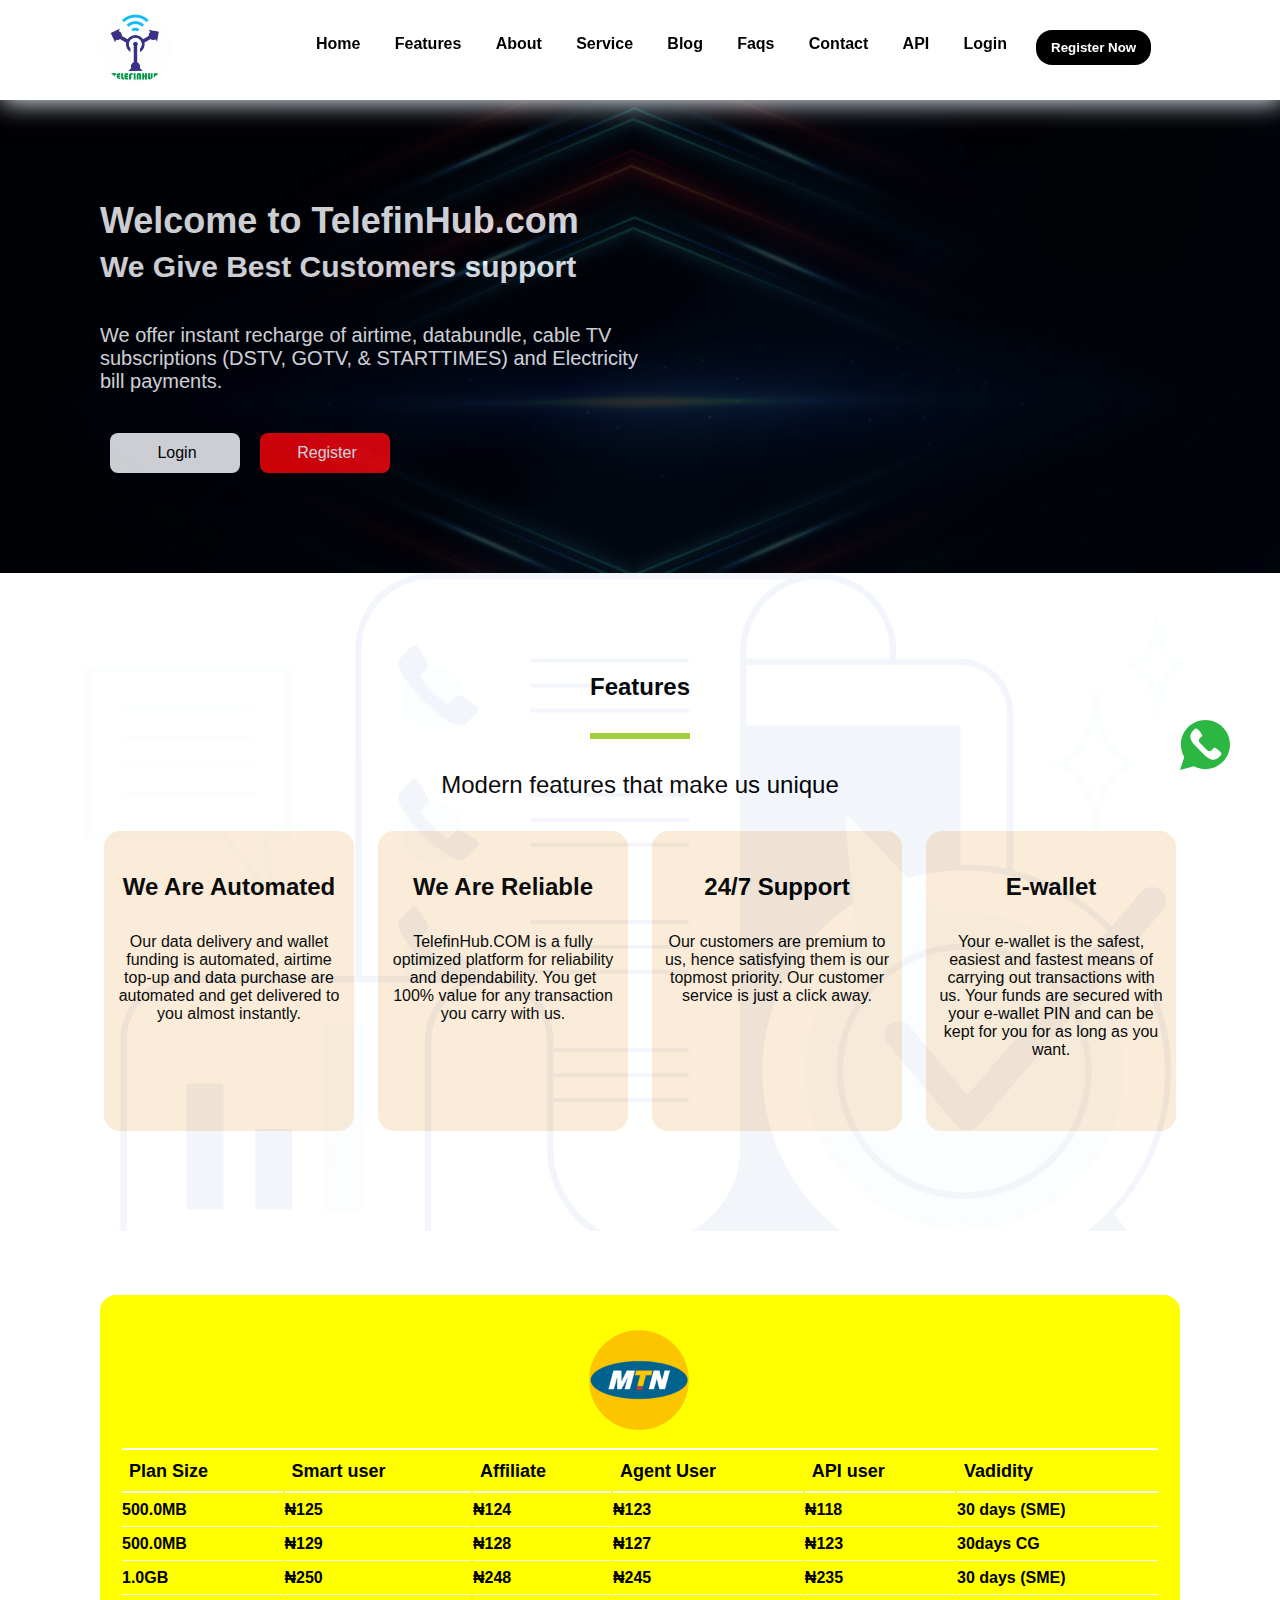
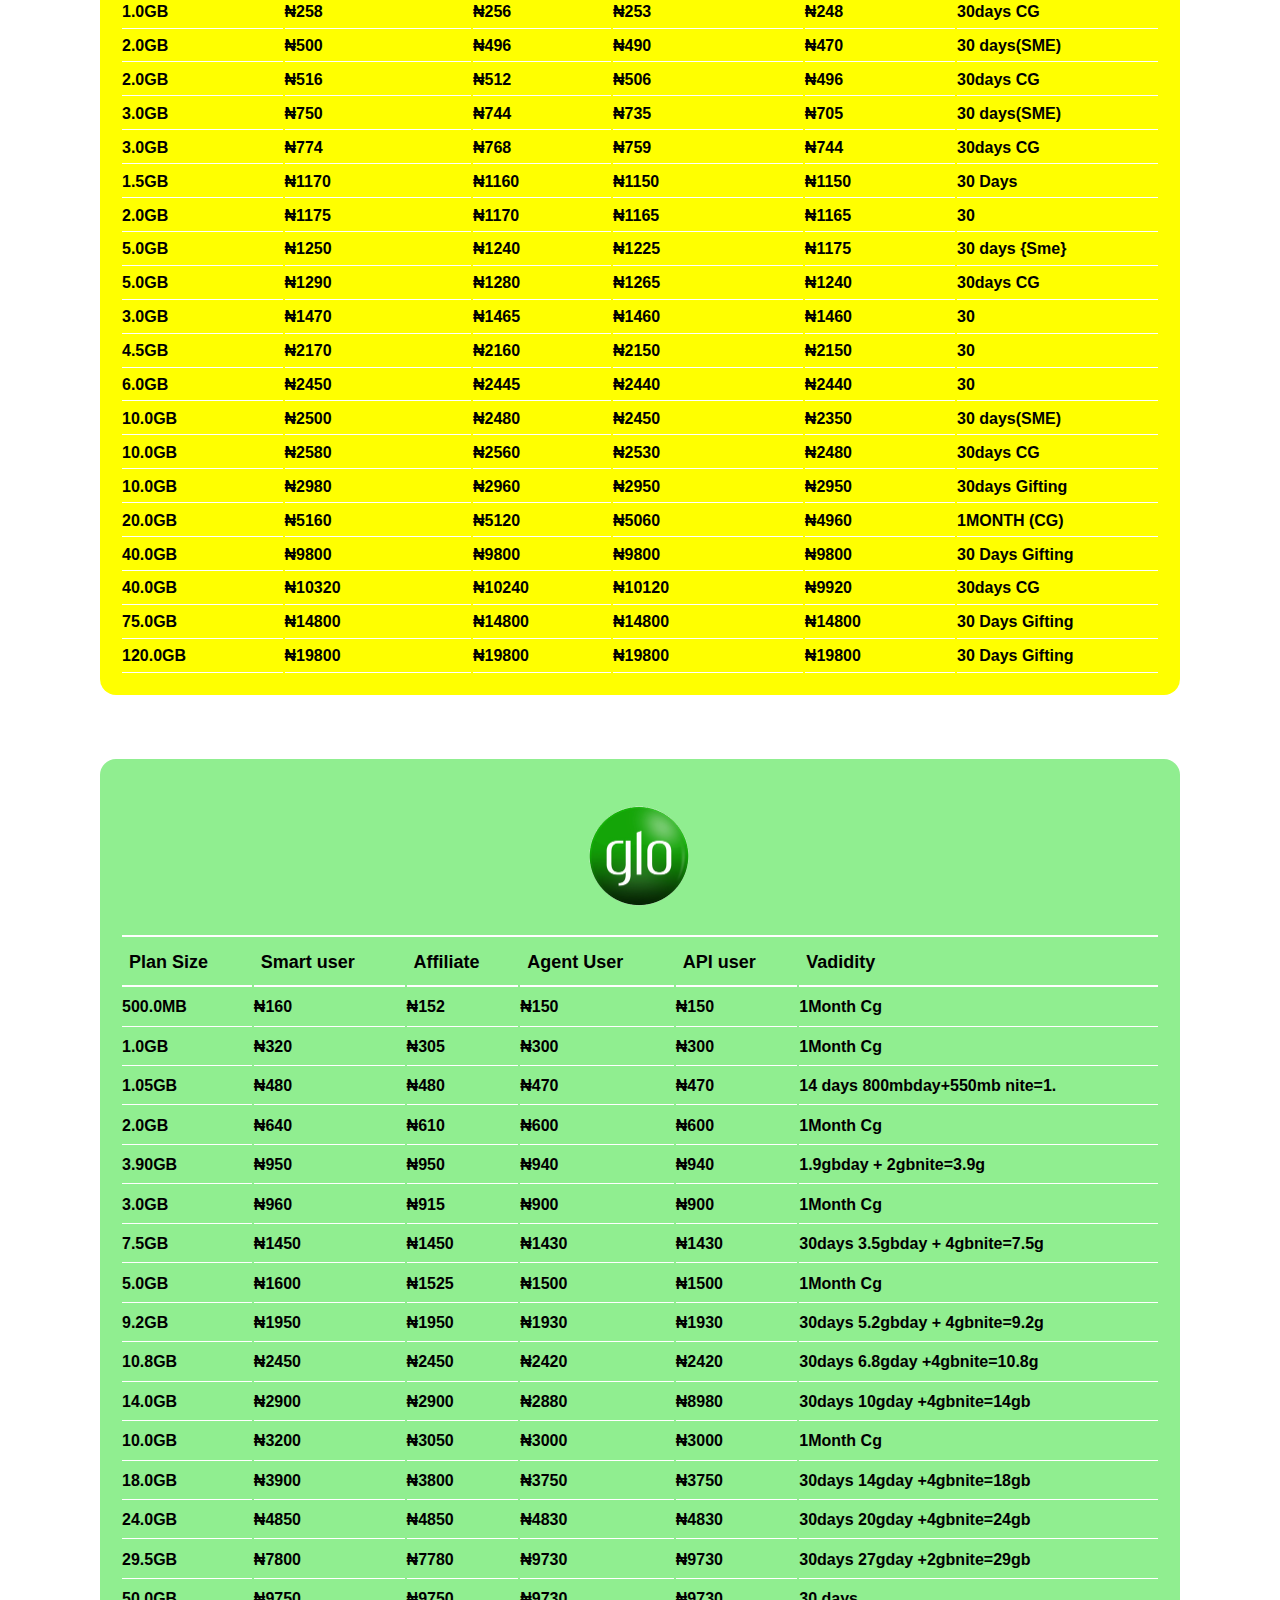
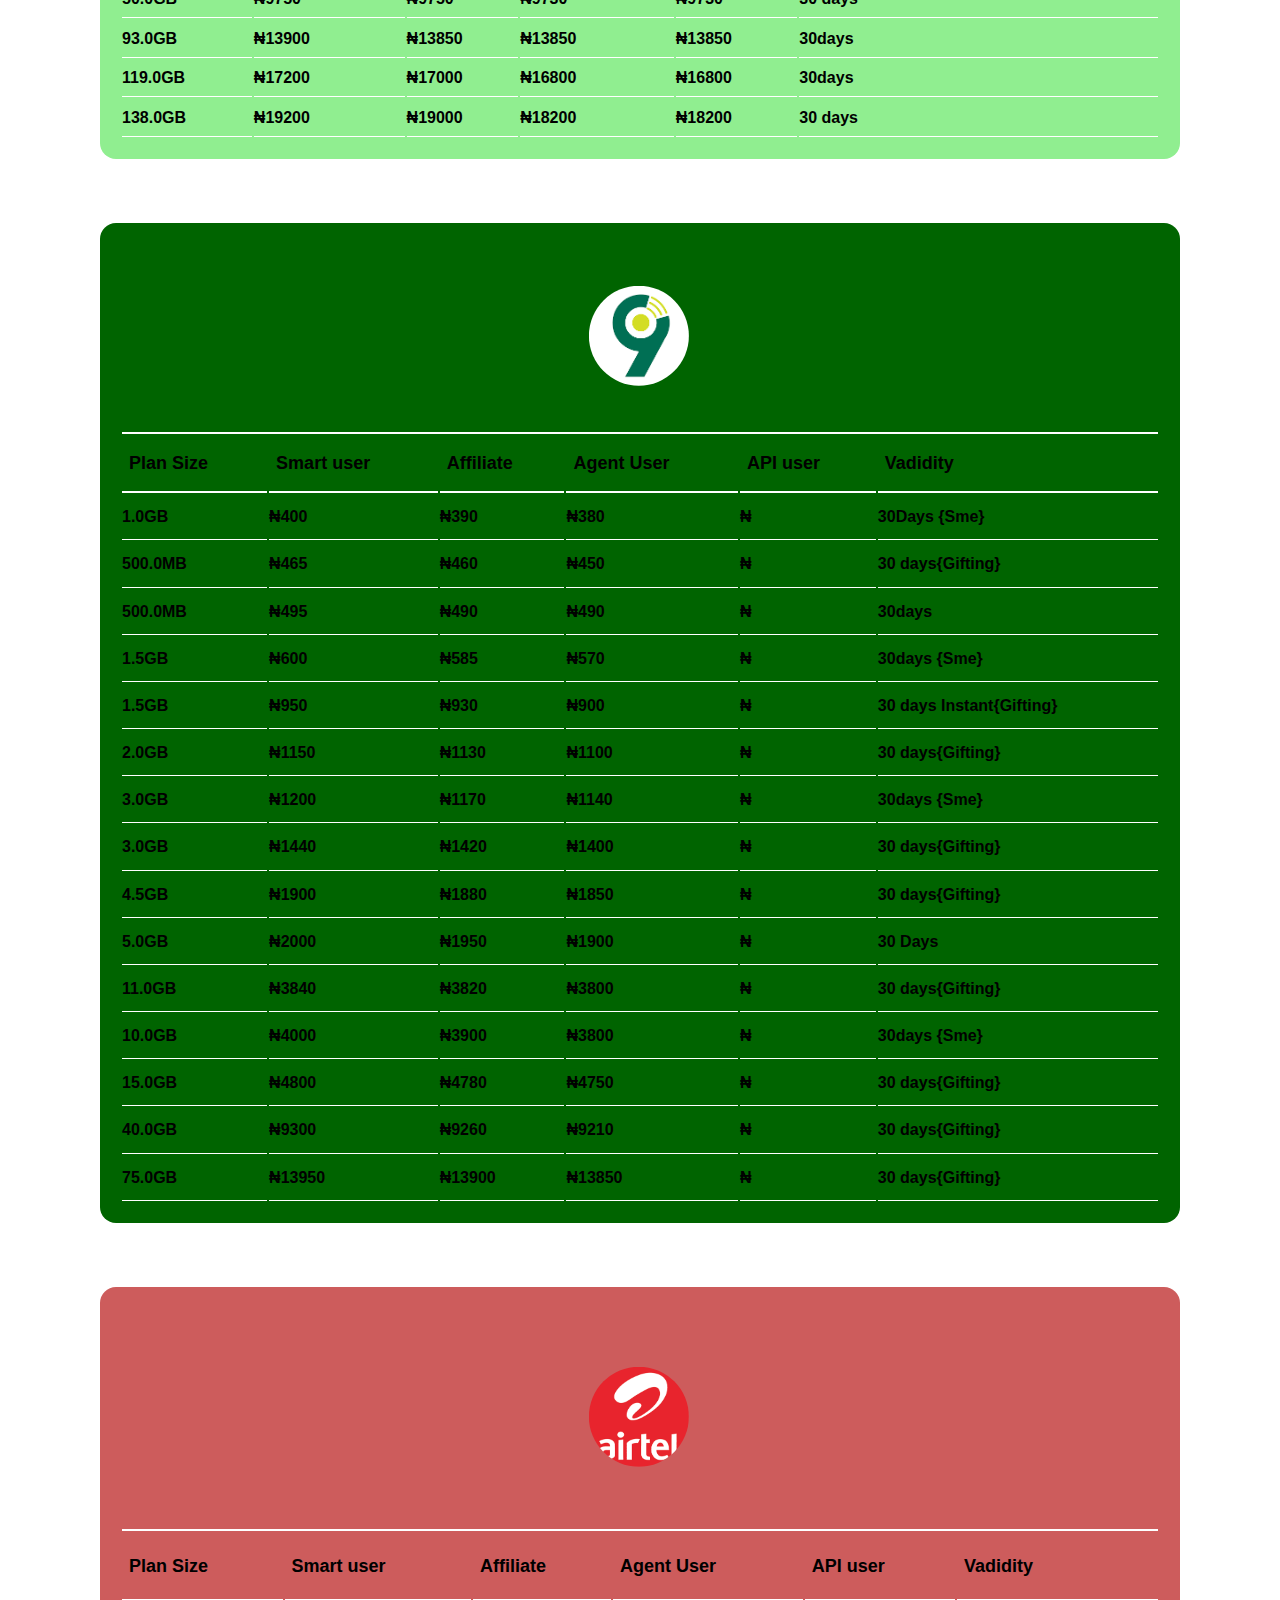
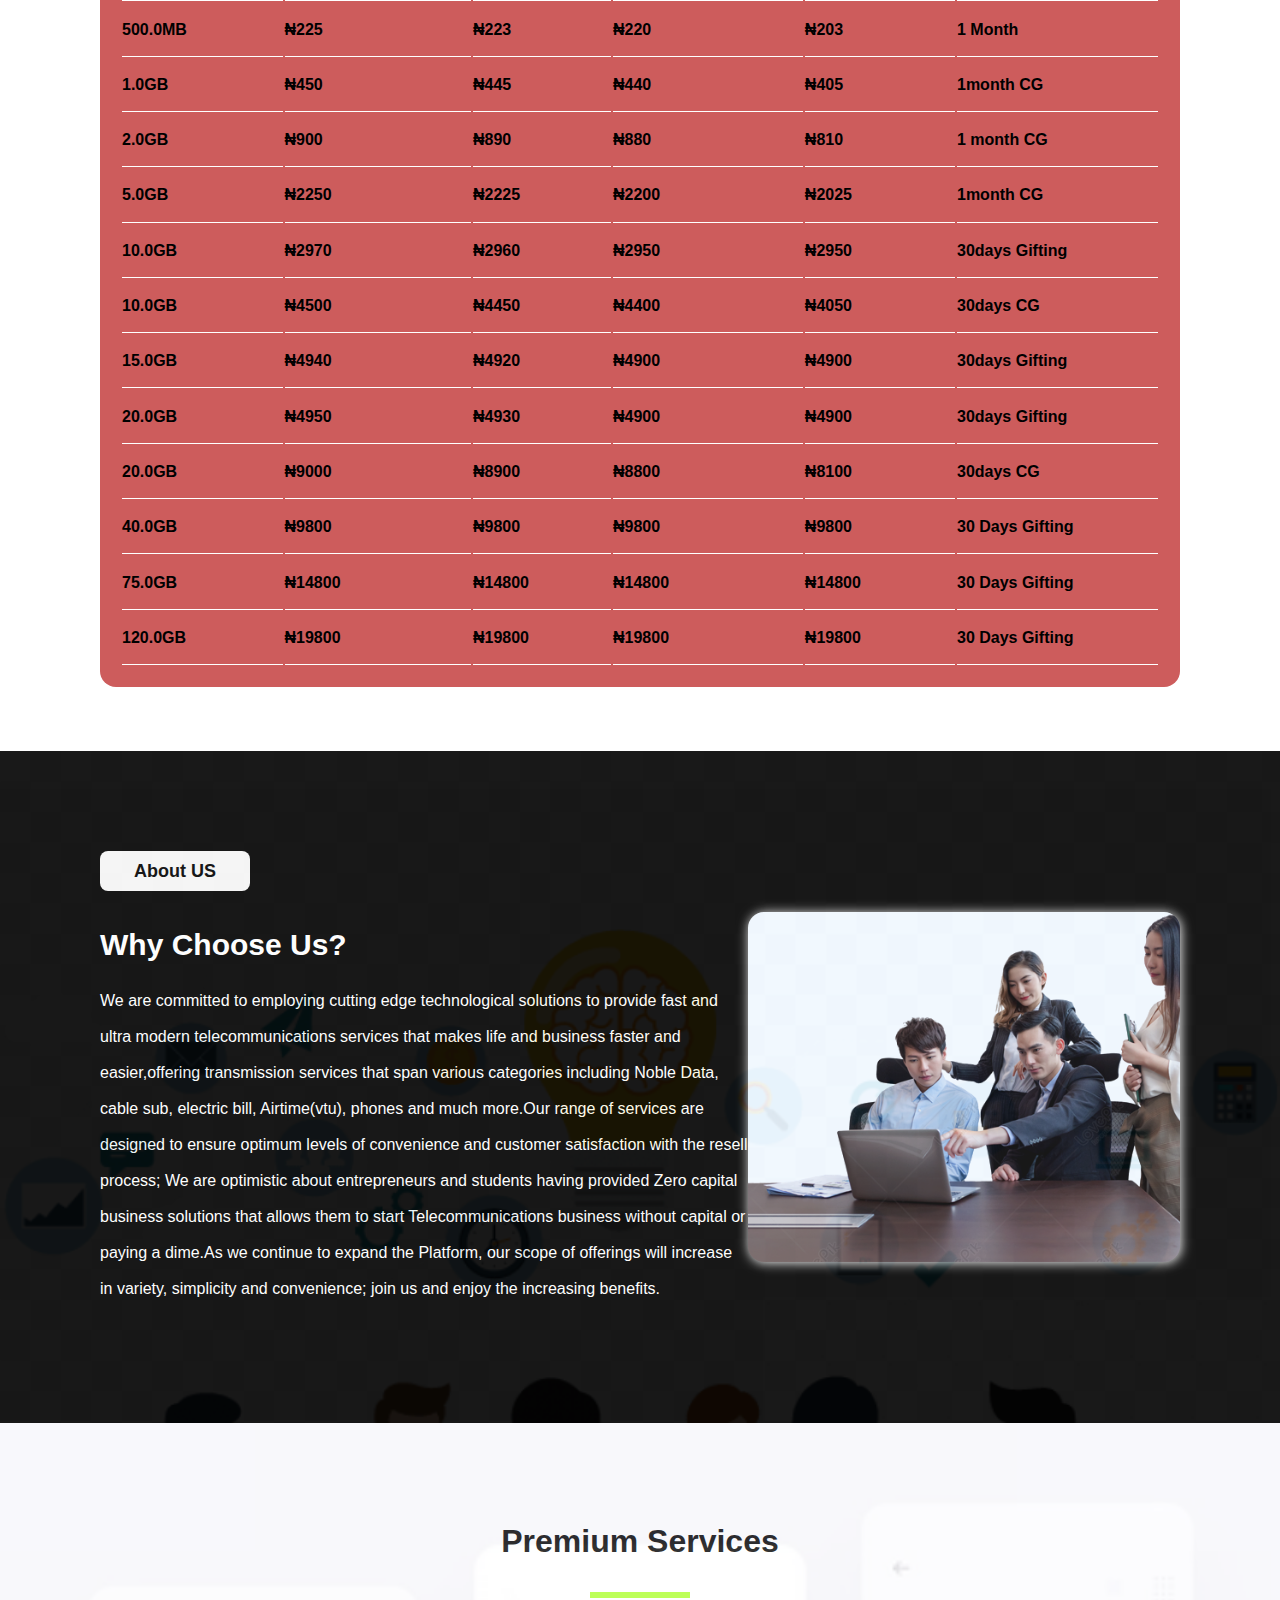
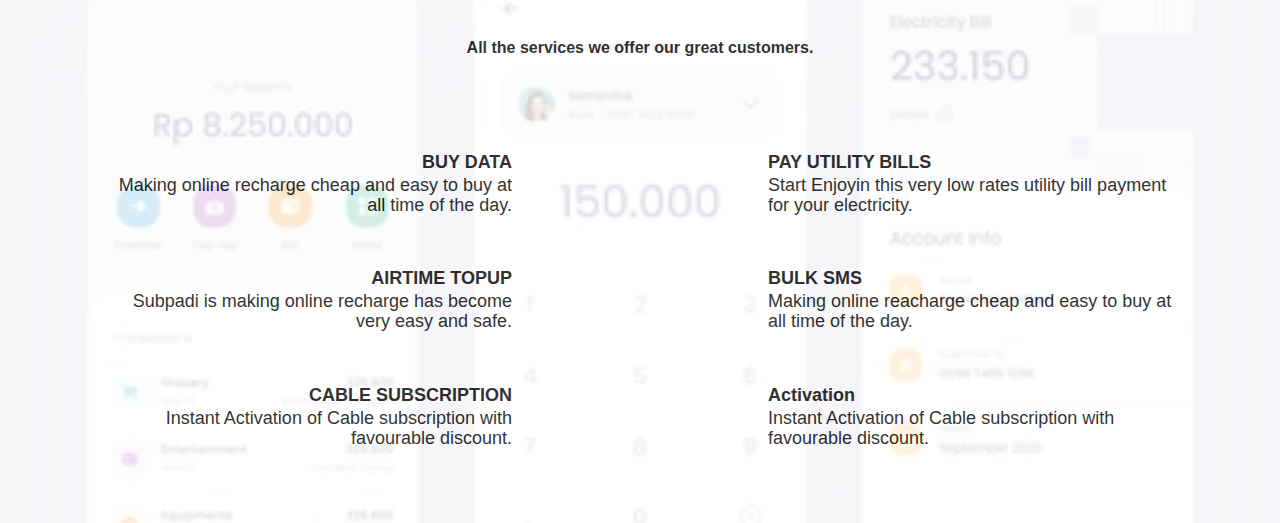
<file: index.html>
<!DOCTYPE html>
<html lang="en">
<head>
    <meta charset="UTF-8">
    <meta name="viewport" content="width=device-width, initial-scale=1.0">
    <title>TELEFINHUB - HOME</title>
    <link rel="shortcut icon" href="./images/logo.jpg" type="image/x-icon">
    <link rel="stylesheet" href="style.css">
    <link rel="stylesheet" href="https://cdnjs.cloudflare.com/ajax/libs/font-awesome/6.4.0/css/all.min.css" integrity="sha512-iecdLmaskl7CVkqkXNQ/ZH/XLlvWZOJyj7Yy7tcenmpD1ypASozpmT/E0iPtmFIB46ZmdtAc9eNBvH0H/ZpiBw==" crossorigin="anonymous" referrerpolicy="no-referrer" />
</head>
<body>
    <header class="header-container">
        <a href="index.html"><img src="./images/logo.jpg" alt="logo" class="logo-image"></a>
        <nav class="nav-main nav">
            <ul class="nav-list" id="nav_list">
                <li class="nav-list-item"><a href="#" class="nav-link">Home</a></li>
                <li class="nav-list-item"><a href="#features" class="nav-link">Features</a></li>
                <li class="nav-list-item"><a href="#about" class="nav-link">About</a></li>
                <li class="nav-list-item"><a href="#service" class="nav-link">Service</a></li>
                <li class="nav-list-item"><a href="#" class="nav-link">Blog</a></li>
                <li class="nav-list-item"><a href="#" class="nav-link">Faqs</a></li>
                <li class="nav-list-item"><a href="#" class="nav-link">Contact</a></li>
                <li class="nav-list-item"><a href="#" class="nav-link">API</a></li>
                <li class="nav-list-item"><a href="login.html" class="nav-link">Login</a></li>
            </ul>
            <span>
                <button class="regis-btn" id="regis_btn"><a href="register.html"><i class="fa-solid fa-cart-shopping" id="cart_img"></i> Register Now</a></button>
            </span>
            <span>
                <img src="./images/menu.svg" alt="menu" class="menu" id="menu_btn">
                <img src="./images/close.svg" alt="close" class="close" id="close_btn">
            </span>
        </nav>
    </header>
    <main>
        <a href="https://wa.me/2347012304091"><img src="./images/whatsapp.svg" alt="whatsapp" class="whatsapp"></a>
        <section class="first-section">
            <article class="color-sep">
                <div class="text-cont">
                    <h1>Welcome to TelefinHub.com</h1>
                    <h2 class="advert" id="myAdvert">We Give Best Customers support</h2>
                    <p>
                        We offer instant recharge of airtime, databundle, 
                        cable TV subscriptions (DSTV, GOTV, & STARTTIMES) 
                        and Electricity bill payments.
                    </p>
                    <section class="btn-cont"><a href="login.html"><button class="login-btn"><i class="fa-solid fa-right-to-bracket"></i>Login</button></a><a href="register.html"><button  class="reg-btn"> <i class="fa-solid fa-address-card"></i>Register</button></a></section>
                </div> 
            </article>
        </section>
        <section class="second-section" id="features">
            <article class="color-sep2">
                <div class="content-side">
                    <h1>Features</h1>
                    <hr class="features-hr">
                    <p class="advert-text">Modern features that make us unique</p>
                    <section class="box-carrier">
                        <aside class="display-box">
                            <i class="fa-solid fa-square-check icon-resize"></i>                            
                            <h1>We Are Automated</h1>
                            <p>Our data delivery and wallet funding is automated, airtime top-up and data 
                            purchase are automated and get delivered to you almost instantly.</p>
                        </aside>
                        <aside class="display-box">
                            <i class="fa-solid fa-shield-halved icon-resize"></i>
                            <h1>We Are Reliable</h1>
                            <p>TelefinHub.COM is a fully optimized platform for reliability and dependability. 
                            You get 100% value for any transaction you carry with us.</p>
                        </aside>
                        <aside class="display-box">
                            <i class="fa-solid fa-phone icon-resize"></i>
                            <h1>24/7 Support</h1>
                        <p>Our customers are premium to us, hence satisfying them is our
                            topmost priority. Our customer service is just a click away.</p>
                        </aside>
                        <aside class="display-box">
                            <i class="fa-solid fa-wallet icon-resize"></i>
                            <h1>E-wallet</h1>
                            <p>Your e-wallet is the safest, easiest and fastest means of 
                                carrying out transactions with us. 
                            Your funds are secured with your e-wallet PIN and can be kept 
                            for you for as long as you want.</p>
                        </aside>
                    </section>
                </div>
            </article>
        </section>
        <section class="iframe-cont">
            <div>
                <table class="mtn-table">
                    <tr><th colspan="6"><img src="./images/mtn.png" alt="mtn" class="mtn-logo"></th></tr>
                    <tr>
                        <th>Plan Size	</th>
                        <th>  Smart user</th>	
                        <th> Affiliate</th>	
                        <th>Agent User</th>	
                        <th>API user</th>	
                        <th>Vadidity</th>
                    </tr>
                    <tr>
                        <td>500.0MB</td>	
                        <td>₦125</td>	
                        <td>₦124</td>	
                        <td>₦123</td>	
                        <td>₦118</td>	
                        <td>30 days (SME)</td>
                    </tr>
                    <tr>
                        <td>500.0MB</td>	
                        <td>₦129</td>	
                        <td>₦128</td>	
                        <td>₦127</td>	
                        <td>₦123</td>	
                        <td>30days CG</td>
                    </tr>
                    <tr>
                        <td>1.0GB</td>	
                        <td>₦250</td>	
                        <td>₦248</td>	
                        <td>₦245</td>	
                        <td>₦235</td>	
                        <td>30 days (SME)</td>
                    </tr>
                    <tr>
                        <td>1.0GB</td>	
                        <td>₦258</td>	
                        <td>₦256</td>	
                        <td>₦253</td>	
                        <td>₦248</td>	
                        <td>30days CG</td>
                    </tr>
                    <tr>
                        <td>2.0GB</td>	
                        <td>₦500</td>	
                        <td>₦496</td>	
                        <td>₦490</td>	
                        <td>₦470</td>	
                        <td>30 days(SME)</td>
                    </tr>
                    <tr>
                        <td>2.0GB</td>	
                        <td>₦516</td>	
                        <td>₦512</td>	
                        <td>₦506</td>	
                        <td>₦496</td>	
                        <td>30days CG</td>
                    </tr>
                    <tr>
                        <td>3.0GB</td>	
                        <td>₦750</td>	
                        <td>₦744</td>	
                        <td>₦735</td>	
                        <td>₦705</td>	
                        <td>30 days(SME)</td>
                    </tr>
                    <tr>
                        <td>3.0GB</td>	
                        <td>₦774</td>	
                        <td>₦768</td>	
                        <td>₦759</td>	
                        <td>₦744</td>	
                        <td>30days CG</td>
                    </tr>
                    <tr>
                        <td>1.5GB</td>	
                        <td>₦1170</td>	
                        <td>₦1160</td>	
                        <td>₦1150</td>	
                        <td>₦1150</td>	
                        <td>30 Days</td>
                    </tr>
                    <tr>
                        <td>2.0GB</td>	
                        <td>₦1175</td>	
                        <td>₦1170</td>	
                        <td>₦1165</td>	
                        <td>₦1165</td>	
                        <td>30</td>                          
                    </tr>
                    <tr>
                        <td>5.0GB</td>	
                        <td>₦1250</td>	
                        <td>₦1240</td>	
                        <td>₦1225</td>	
                        <td>₦1175</td>	
                        <td>30 days {Sme}</td>
                    </tr>
                    <tr>
                        <td>5.0GB</td>	
                        <td>₦1290</td>	
                        <td>₦1280</td>	
                        <td>₦1265</td>	
                        <td>₦1240</td>	
                        <td>30days CG</td>
                    </tr>
                    <tr>
                        <td>3.0GB</td>	
                        <td>₦1470</td>	
                        <td>₦1465</td>	
                        <td>₦1460</td>	
                        <td>₦1460</td>	
                        <td>30</td>
                    </tr>
                    <tr>
                        <td>4.5GB</td>	
                        <td>₦2170</td>	
                        <td>₦2160</td>	
                        <td>₦2150</td>	
                        <td>₦2150</td>	
                        <td>30</td>
                    </tr>
                    <tr>
                        <td>6.0GB</td>	
                        <td>₦2450</td>	
                        <td>₦2445</td>	
                        <td>₦2440</td>	
                        <td>₦2440</td>	
                        <td>30</td>
                    </tr>
                    <tr>
                        <td>10.0GB</td>	
                        <td>₦2500</td>	
                        <td>₦2480</td>	
                        <td>₦2450</td>	
                        <td>₦2350</td>	
                        <td>30 days(SME)</td>
                    </tr>
                    <tr>
                        <td>10.0GB</td>	
                        <td>₦2580</td>	
                        <td>₦2560</td>	
                        <td>₦2530</td>	
                        <td>₦2480</td>	
                        <td>30days CG</td>
                    </tr>
                    <tr>
                        <td>10.0GB</td>	
                        <td>₦2980</td>	
                        <td>₦2960</td>	
                        <td>₦2950</td>	
                        <td>₦2950</td>	
                        <td>30days Gifting</td>
                    </tr>
                    <tr>
                        <td>20.0GB</td>	
                        <td>₦5160</td>	
                        <td>₦5120</td>	
                        <td>₦5060</td>	
                        <td>₦4960</td>	
                        <td>1MONTH (CG)</td>
                    </tr>
                    <tr>
                        <td>40.0GB</td>	
                        <td>₦9800</td>	
                        <td>₦9800</td>	
                        <td>₦9800</td>	
                        <td>₦9800</td>	
                        <td>30 Days Gifting</td>
                    </tr>
                    <tr>
                        
                        <td>40.0GB</td>	
                        <td>₦10320</td>	
                        <td>₦10240</td>	
                        <td>₦10120</td>	
                        <td>₦9920</td>	
                        <td>30days CG</td>
                    </tr>
                    <tr>
                        <td>75.0GB</td>	
                        <td>₦14800</td>	
                        <td>₦14800</td>	
                        <td>₦14800</td>	
                        <td>₦14800</td>	
                        <td>30 Days Gifting</td>
                    </tr>
                    <tr>
                        <td>120.0GB</td>	
                        <td>₦19800</td>	
                        <td>₦19800</td>	
                        <td>₦19800</td>	
                        <td>₦19800</td>	
                        <td>30 Days Gifting</td>
                    </tr>
                </table>
            </div>
        </section>
        <section class="iframe-cont">
            <div>
                <table class="glo-table">
                    <tr><th colspan="6"><img src="./images/glo.png" alt="glo" class="glo-logo"></th></tr>
                    <tr>
                        <th>Plan Size	</th>
                        <th>  Smart user</th>	
                        <th> Affiliate</th>	
                        <th>Agent User</th>	
                        <th>API user</th>	
                        <th>Vadidity</th>
                    </tr>
                    <tr>
                        <td>500.0MB</td>	
                        <td>₦160</td>	
                        <td>₦152</td>	
                        <td>₦150</td>	
                        <td>₦150</td>	
                        <td>1Month Cg</td>
                    </tr>
                    <tr>
                        <td>1.0GB</td>	
                        <td>₦320</td>	
                        <td>₦305</td>	
                        <td>₦300</td>	
                        <td>₦300</td>	
                        <td>1Month Cg</td>
                    </tr>
                    <tr>
                        <td>1.05GB</td>	
                        <td>₦480</td>	
                        <td>₦480</td>	
                        <td>₦470</td>	
                        <td>₦470</td>	
                        <td>14 days 800mbday+550mb nite=1.</td>
                    </tr>
                    <tr>
                        <td>2.0GB</td>	
                        <td>₦640</td>	
                        <td>₦610</td>	
                        <td>₦600</td>	
                        <td>₦600</td>	
                        <td>1Month Cg</td>
                    </tr>
                    <tr>
                        <td>3.90GB</td>	
                        <td>₦950</td>	
                        <td>₦950</td>	
                        <td>₦940</td>	
                        <td>₦940</td>	
                        <td>1.9gbday + 2gbnite=3.9g</td>
                    </tr>
                    <tr>
                        <td>3.0GB</td>	
                        <td>₦960</td>	
                        <td>₦915</td>	
                        <td>₦900</td>	
                        <td>₦900</td>	
                        <td>1Month Cg</td>
                    </tr>
                    <tr>
                        <td>7.5GB</td>	
                        <td>₦1450</td>	
                        <td>₦1450</td>	
                        <td>₦1430</td>	
                        <td>₦1430</td>	
                        <td>30days 3.5gbday + 4gbnite=7.5g</td>
                    </tr>
                    <tr>
                        <td>5.0GB</td>	
                        <td>₦1600</td>	
                        <td>₦1525</td>	
                        <td>₦1500</td>	
                        <td>₦1500</td>	
                        <td>1Month Cg</td>                          
                    </tr>
                    <tr>
                        <td>9.2GB</td>	
                        <td>₦1950</td>	
                        <td>₦1950</td>	
                        <td>₦1930</td>	
                        <td>₦1930</td>	
                        <td>30days 5.2gbday + 4gbnite=9.2g</td>
                    </tr>
                    <tr>
                        <td>10.8GB</td>	
                        <td>₦2450</td>	
                        <td>₦2450</td>	
                        <td>₦2420</td>	
                        <td>₦2420</td>	
                        <td>30days 6.8gday +4gbnite=10.8g</td>
                    </tr>
                    <tr>
                        <td>14.0GB</td>	
                        <td>₦2900</td>	
                        <td>₦2900</td>	
                        <td>₦2880</td>	
                        <td>₦8980</td>	
                        <td>30days 10gday +4gbnite=14gb</td>
                    </tr>
                    <tr>
                        <td>10.0GB</td>	
                        <td>₦3200</td>	
                        <td>₦3050</td>	
                        <td>₦3000</td>	
                        <td>₦3000</td>	
                        <td>1Month Cg</td>
                    </tr>
                    <tr>
                        <td>18.0GB</td>	
                        <td>₦3900</td>	
                        <td>₦3800</td>	
                        <td>₦3750</td>	
                        <td>₦3750</td>	
                        <td>30days 14gday +4gbnite=18gb</td>
                    </tr>
                    <tr>
                        <td>24.0GB</td>	
                        <td>₦4850</td>	
                        <td>₦4850</td>	
                        <td>₦4830</td>	
                        <td>₦4830</td>	
                        <td>30days 20gday +4gbnite=24gb</td>
                    </tr>
                    <tr>
                        <td>29.5GB</td>	
                        <td>₦7800</td>	
                        <td>₦7780</td>	
                        <td>₦9730</td>	
                        <td>₦9730</td>	
                        <td>30days 27gday +2gbnite=29gb</td>
                    </tr>
                    <tr>
                        <td>50.0GB</td>	
                        <td>₦9750</td>	
                        <td>₦9750</td>	
                        <td>₦9730</td>	
                        <td>₦9730</td>	
                        <td>30 days</td>
                    </tr>
                    <tr>
                        <td>93.0GB</td>	
                        <td>₦13900</td>	
                        <td>₦13850</td>	
                        <td>₦13850</td>	
                        <td>₦13850</td>	
                        <td>30days</td>
                    </tr>
                    <tr>
                        <td>119.0GB</td>	
                        <td>₦17200</td>	
                        <td>₦17000</td>	
                        <td>₦16800</td>	
                        <td>₦16800</td>	
                        <td>30days</td>
                    </tr>
                    <tr>  
                        <td>138.0GB</td>	
                        <td>₦19200</td>	
                        <td>₦19000</td>	
                        <td>₦18200</td>	
                        <td>₦18200</td>	
                        <td>30 days</td>
                    </tr>
                </table>
            </div>
        </section>
        <section class="iframe-cont">
            <div>
                <table class="etisalat-table">
                    <tr><th colspan="6"><img src="./images/etisalat.png" alt="etisalat" class="etisalat-logo"></th></tr>
                    <tr>
                        <th>Plan Size	</th>
                        <th>  Smart user</th>	
                        <th> Affiliate</th>	
                        <th>Agent User</th>	
                        <th>API user</th>	
                        <th>Vadidity</th>
                    </tr>
                    <tr>
                        <td>1.0GB</td>	
                        <td>₦400</td>	
                        <td>₦390</td>	
                        <td>₦380</td>	
                        <td>₦</td>	
                        <td>30Days {Sme}</td>
                    </tr>
                    <tr>
                        <td>500.0MB</td>	
                        <td>₦465</td>	
                        <td>₦460</td>	
                        <td>₦450</td>	
                        <td>₦</td>	
                        <td>30 days{Gifting}</td>
                    </tr>
                    <tr>
                        <td>500.0MB</td>	
                        <td>₦495</td>	
                        <td>₦490</td>	
                        <td>₦490</td>	
                        <td>₦</td>	
                        <td>30days</td>
                    </tr>
                    <tr>
                        <td>1.5GB</td>	
                        <td>₦600</td>	
                        <td>₦585</td>	
                        <td>₦570</td>	
                        <td>₦</td>	
                        <td>30days {Sme}</td>
                    </tr>
                    <tr>
                        <td>1.5GB</td>	
                        <td>₦950</td>	
                        <td>₦930</td>	
                        <td>₦900</td>	
                        <td>₦</td>	
                        <td>30 days Instant{Gifting}</td>
                    </tr>
                    <tr>
                        <td>2.0GB</td>	
                        <td>₦1150</td>	
                        <td>₦1130</td>	
                        <td>₦1100</td>	
                        <td>₦</td>	
                        <td>30 days{Gifting}</td>
                    </tr>
                    <tr>
                        <td>3.0GB</td>	
                        <td>₦1200</td>	
                        <td>₦1170</td>	
                        <td>₦1140</td>	
                        <td>₦</td>	
                        <td>30days {Sme}</td>
                    </tr>
                    <tr>
                        <td>3.0GB</td>	
                        <td>₦1440</td>	
                        <td>₦1420</td>	
                        <td>₦1400</td>	
                        <td>₦</td>	
                        <td>30 days{Gifting}</td>                          
                    </tr>
                    <tr>
                        <td>4.5GB</td>	
                        <td>₦1900</td>	
                        <td>₦1880</td>	
                        <td>₦1850</td>	
                        <td>₦</td>	
                        <td>30 days{Gifting}</td>
                    </tr>
                    <tr>
                        <td>5.0GB</td>	
                        <td>₦2000</td>	
                        <td>₦1950</td>	
                        <td>₦1900</td>	
                        <td>₦</td>	
                        <td>30 Days</td>
                    </tr>
                    <tr>
                        <td>11.0GB</td>	
                        <td>₦3840</td>	
                        <td>₦3820</td>	
                        <td>₦3800</td>	
                        <td>₦</td>	
                        <td>30 days{Gifting}</td>
                    </tr>
                    <tr>
                        <td>10.0GB</td>	
                        <td>₦4000</td>	
                        <td>₦3900</td>	
                        <td>₦3800</td>	
                        <td>₦</td>	
                        <td>30days {Sme}</td>
                    </tr>
                    <tr>
                        <td>15.0GB</td>	
                        <td>₦4800</td>	
                        <td>₦4780</td>	
                        <td>₦4750</td>	
                        <td>₦</td>	
                        <td>30 days{Gifting}</td>
                    </tr>
                    <tr>
                        <td>40.0GB</td>	
                        <td>₦9300</td>	
                        <td>₦9260</td>	
                        <td>₦9210</td>	
                        <td>₦</td>	
                        <td>30 days{Gifting}</td>
                    </tr>
                    <tr>
                        <td>75.0GB</td>	
                        <td>₦13950</td>	
                        <td>₦13900</td>	
                        <td>₦13850</td>	
                        <td>₦</td>	
                        <td>30 days{Gifting}</td>
                    </tr>
             </table>
            </div>
        </section>
        <section class="iframe-cont">
            <div>
                <table class="airtel-table">
                    <tr><th colspan="6"><img src="./images/airtel.png" alt="airtel" class="airtel-logo"></th></tr>
                    <tr>
                        <th>Plan Size	</th>
                        <th>  Smart user</th>	
                        <th> Affiliate</th>	
                        <th>Agent User</th>	
                        <th>API user</th>	
                        <th>Vadidity</th>
                    </tr>
                    <tr>
                        <td>500.0MB</td>	
                        <td>₦225</td>	
                        <td>₦223</td>	
                        <td>₦220</td>	
                        <td>₦203</td>	
                        <td>1 Month</td>
                    </tr>
                    <tr>
                        <td>1.0GB</td>	
                        <td>₦450</td>	
                        <td>₦445</td>	
                        <td>₦440</td>	
                        <td>₦405</td>	
                        <td>1month CG</td>
                    </tr>
                    <tr>
                        <td>2.0GB</td>	
                        <td>₦900</td>	
                        <td>₦890</td>	
                        <td>₦880</td>	
                        <td>₦810</td>	
                        <td>1 month CG</td>
                    </tr>
                    <tr>
                        <td>5.0GB</td>	
                        <td>₦2250</td>	
                        <td>₦2225</td>	
                        <td>₦2200</td>	
                        <td>₦2025</td>	
                        <td>1month CG</td>
                    </tr>
                    <tr>
                        <td>10.0GB</td>	
                        <td>₦2970</td>	
                        <td>₦2960</td>	
                        <td>₦2950</td>	
                        <td>₦2950</td>	
                        <td>30days Gifting</td>
                    </tr>
                    <tr>
                        <td>10.0GB</td>	
                        <td>₦4500</td>	
                        <td>₦4450</td>	
                        <td>₦4400</td>	
                        <td>₦4050</td>	
                        <td>30days CG</td>
                    </tr>
                    <tr>
                        <td>15.0GB</td>	
                        <td>₦4940</td>	
                        <td>₦4920</td>	
                        <td>₦4900</td>	
                        <td>₦4900</td>	
                        <td>30days Gifting</td>
                    </tr>
                    <tr>
                        <td>20.0GB</td>	
                        <td>₦4950</td>	
                        <td>₦4930</td>	
                        <td>₦4900</td>	
                        <td>₦4900</td>	
                        <td>30days Gifting</td>                          
                    </tr>
                    <tr>
                        <td>20.0GB</td>	
                        <td>₦9000</td>	
                        <td>₦8900</td>	
                        <td>₦8800</td>	
                        <td>₦8100</td>	
                        <td>30days CG</td>
                    </tr>
                    <tr>
                        <td>40.0GB</td>	
                        <td>₦9800</td>	
                        <td>₦9800</td>	
                        <td>₦9800</td>	
                        <td>₦9800</td>	
                        <td>30 Days Gifting</td>
                    </tr>
                    <tr>
                        <td>75.0GB</td>	
                        <td>₦14800</td>	
                        <td>₦14800</td>	
                        <td>₦14800</td>	
                        <td>₦14800</td>	
                        <td>30 Days Gifting</td>
                    </tr>
                    <tr>
                        <td>120.0GB</td>	
                        <td>₦19800</td>	
                        <td>₦19800</td>	
                        <td>₦19800</td>	
                        <td>₦19800</td>	
                        <td>30 Days Gifting</td>
                    </tr>
                </table>
            </div>
        </section>
        <section class="third-section" id="about">
            <div class="color-sep3">
            <aside class="text-con">
                <button>About US</button>
            <h1>Why Choose Us?</h1>
            <p>We are committed to employing cutting edge technological solutions to 
            provide fast and ultra modern telecommunications services that makes life 
            and business faster and easier,offering 
            transmission services that span various categories including Noble Data, cable sub,
            electric bill, Airtime(vtu), phones and much more.Our range of services are designed 
            to ensure optimum levels of convenience and customer satisfaction with the resell process; 
            We are optimistic about entrepreneurs and students having provided Zero capital business solutions 
            that allows them to start Telecommunications business without capital or paying a dime.As we continue 
            to expand the Platform, our scope of offerings will increase in variety, simplicity and convenience; 
            join us and enjoy the increasing benefits.</p>
            </aside>
            <aside class="pic-con"></aside>
            </div>
        </section>
        <section class="service-section" id="">
            <div class="color-sep4">
                <h1 class="serv">Premium Services</h1>
                <hr class="serv-hr">
        <p class="serv-par">All the services we offer our great customers.</p>
        <article class="offers-section">
        <section>
        <aside>
            <span>
                <h1>BUY DATA</h1>
            <p>Making online recharge cheap and easy to buy at all time of the day.</p>
            </span>
            <i class="fa-solid fa-wifi"></i>
        </aside>

        
            <aside>
                <span>
                    <h1>AIRTIME TOPUP</h1>
                    <p>Subpadi is making online recharge has become very easy and safe.</p>
                </span>
                <i class="fa-solid fa-phone"></i>
            </aside>
    
            <aside>
                <span>
                    <h1>CABLE SUBSCRIPTION</h1>
            <p>Instant Activation of Cable subscription with favourable discount.</p>
                </span>
                <i class="fa-solid fa-tv"></i>
            </aside>
        </section>

        <section>
            <aside>               
                <i class="fa-solid fa-lightbulb"></i>
                <span>
                    <h1>PAY UTILITY BILLS</h1>
            <p>Start Enjoyin this very low rates utility bill payment for your electricity.</p>
                </span>
 
            </aside>
    
            <aside>                
                <i class="fa-solid fa-envelope"></i>
                <span>
                    <h1>BULK SMS</h1>
            <p>Making online reacharge cheap and easy to buy at all time of the day.</p>
                </span>

            </aside>



        <aside>
            <i class="fa-solid fa-satellite-dish"></i>
            <span>
                <h1>Activation</h1>
                <p>Instant Activation of Cable subscription with favourable discount.</p>
            </span>
            
        </aside>
        </section>
    </article>
            </div>
            
        </section>
    </main>

    <script src="index.js"></script>
</body>
</html>
</file>
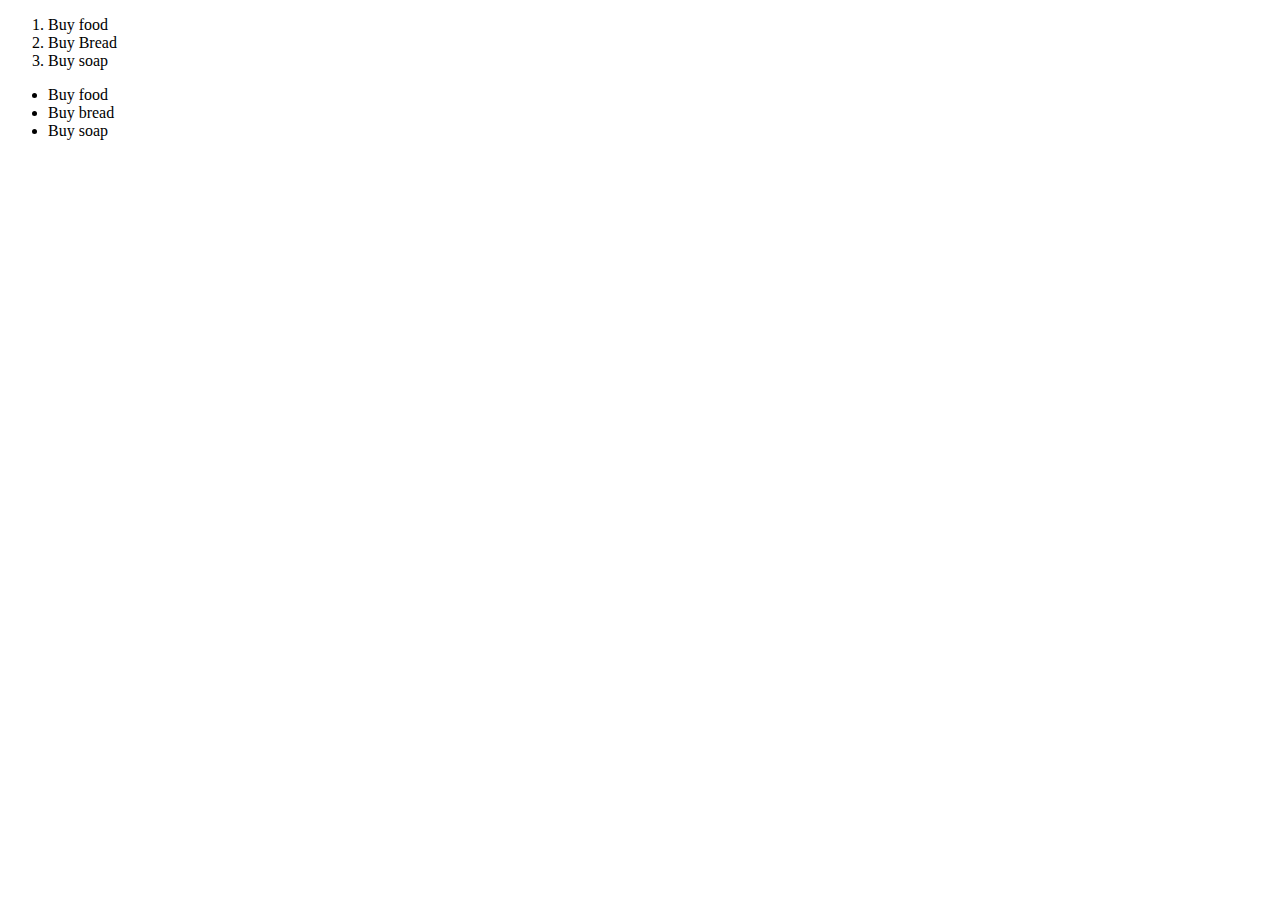
<file: list.html>
<!DOCTYPE html>
<html lang="en">
<head>
    <meta charset="UTF-8">
    <meta name="viewport" content="width=device-width, initial-scale=1.0">
    <title>LIST</title>
</head>
<body>
    
    <ol>
        <li>Buy food</li>
        <li>Buy Bread</li>
        <li>Buy soap</li>
    </ol>
    <ul>
        <li>Buy food</li>
        <li>Buy bread</li>
        <li>Buy soap</li>
    </ul>
</body>
</html>
</file>
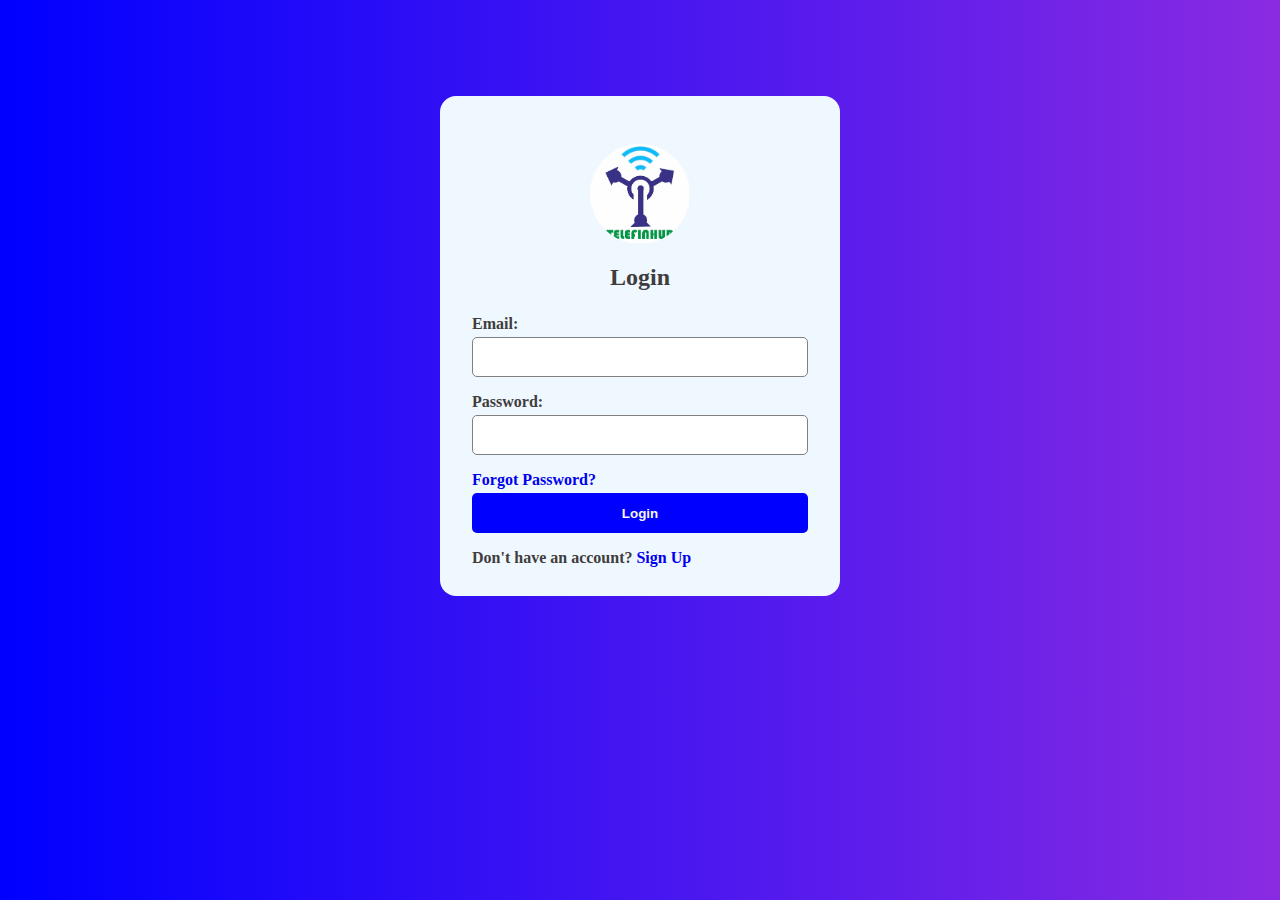
<file: login.html>
<!DOCTYPE html>
<html lang="en">
<head>
    <meta charset="UTF-8">   
    <meta name="viewport" content="width=device-width, initial-scale=1.0">
    <title>TELEFINHUB - LOGIN</title>
    <link rel="stylesheet" href="login.css">
</head>
<body>
    
    <form action="login.html" method="post">
        <a href="index.html" class="logo"><img src="./images/logo.jpg" alt="logo"></a>
        <h2>Login</h2>
        <span><label for="email">Email:</label><input type="email" name="email" id="email" required></span>
        <span><label for="password">Password:</label><input type="password" name="password" id="password" required></span>
        <span><a href="#">Forgot Password? </a><button>Login</button></span>
        <p>Don't have an account? <a href="register.html">Sign Up</a></p>
    </form>
</body>
</html>
</file>
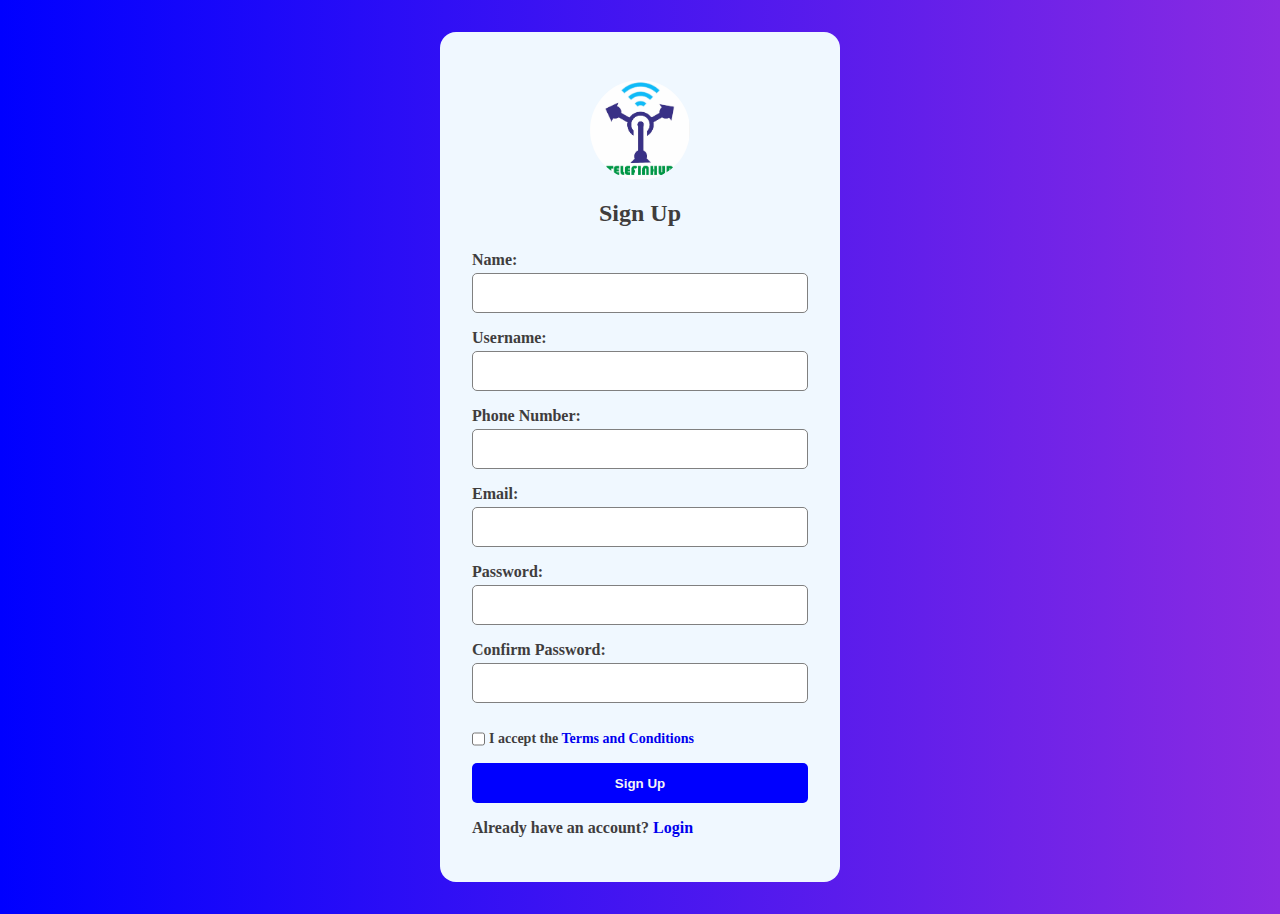
<file: register.html>
<!DOCTYPE html>
<html lang="en">
<head>
    <meta charset="UTF-8">   
    <meta name="viewport" content="width=device-width, initial-scale=1.0">
    <title>TELEFINHUB - REGISTER</title>
    <link rel="stylesheet" href="register.css">
</head>
<body>
    
    <form action="register.html" method="post">
        <a href="index.html" class="logo"><img src="./images/logo.jpg" alt="logo"></a>
        <h2>Sign Up</h2>
        <span><label for="fname">Name:</label><input type="text" name="fname" id="fname" required></span>
        <span><label for="username">Username:</label><input type="text" name="username" id="username" required></span>
        <span><label for="phoneno">Phone Number:</label><input type="text" name="phoneno" id="phoneno" required></span>
        <span><label for="email">Email:</label><input type="email" name="email" id="email" required></span>
        <span><label for="password">Password:</label><input type="password" name="password" id="password" required></span>
        <span><label for="cpassword">Confirm Password:</label><input type="password" name="cpassword" id="cpassword" required></span>
        <span><p>
            <input type="checkbox" name="agreement" id="agreement"><label for="agreement" class="accept">I accept the <a href="#">Terms and Conditions</a></label>
        </p>
            <button>Sign Up</button></span>
        <p>Already have an account? <a href="login.html">Login</a></p>
    </form>
</body>
</html>
</file>
<file: style.css>
*{
    margin: 0;
    padding: 0;
    box-sizing: border-box;
    font-family: "Poppins", sans-serif;
}
body{
    position: relative;
}
a{
    text-decoration: none;
    color: white;
}
.header-container{
    width: 100%;
    height: 100px;
    background-color: white;
    display: flex;
    justify-content: space-between;
    align-items: center;
    padding: 0 100px;
    z-index: 1;
    box-shadow: 2px 2px 24px aliceblue;
    position: fixed;
    top: 0;
}
.whatsapp{
    width: 50px;
    height: 50px;
    position: fixed;
    z-index: 1;
    top: 80vh;
    right: 50px;
}
.menu{
    width: 40px;
    height: 40px;
    display: none;
    position: absolute;
    right: 30px;
}
.close{
    width: 30px;
    height: 25px;
    display: none;
    position: absolute;
    right: 30px;
}
.nav{
    display: flex;
    width: 80%;
    justify-content: space-between;
}
.nav-list{
    display: flex;
    width: 80%;
    justify-content: space-between;

}
.nav-list-item{
    list-style: none;
}
.nav-link{
    text-decoration: none;
    font-weight: 600;
    color: black;
}
.nav-link:hover{
    text-decoration: underline;
}
.logo-image{
    width: 70px;
    height: 70px;
    clip-path: circle();
}
.advert{
    animation: adverts 8s ease-in-out 0s infinite alternate forwards;
}
.regis-btn{
    padding: 10px 15px;
    border: none;
    border-radius: 16px;
    background-color: black;
    color: white;
    display: flex;
    justify-content: center;
    align-items: center;
    font-weight: 600;
    gap: 2px;
    margin-top: -5px;
}
.regis-btn:hover{
    background-color: darkgray;
}
.first-section{
    margin-top: 100px;
    width: 100%;
    min-height: 450px;
    display: flex;
    flex-direction: column;
    justify-content: space-around;
    background: url(./images/bgi.jpg) no-repeat;
    background-size: cover;

}
.color-sep{
    width: 100%;
    height: 100%;
    background-color: black;
    padding: 100px;
    opacity: 0.8;
    color: white;
    animation: colour 48s ease-in-out 0s infinite alternate forwards;

}
.text-cont{
    width: 50%;
    display: flex;
    flex-direction: column;
    gap: 8px;
}
.text-cont h1{
    font-size: 36px;
}
.text-cont h2{
    font-size: 30px;
}
.text-cont p{
    font-size: 20px;
    margin-top: 32px;
}

.btn-cont{
    margin-top: 32px;
    width: 300px;
    display: flex;
    justify-content: space-around;
}
.login-btn, .reg-btn{
    width: 130px;
    height: 40px;
    display: flex;
    align-items: center;
    justify-content: center;
    gap: 4px;
    padding: 5px 10x;
    border-radius: 8px;
    border: none;
    font-size: 16px;
    font-weight: 500;
    cursor: pointer;
}
.login-btn{
    background-color: white;
}
.login-btn:hover{
    background-color: antiquewhite;
}
.reg-btn{
    background-color: red;
    color: white;
}
.reg-btn:hover{
    background-color: indianred;
}
.second-section{
    background: url(./images/features.svg) no-repeat;
    background-size: cover;
    min-height: fit-content;
}
.color-sep2{
    width: 100%;
    height: 100%;
    background-color: white;
    opacity: 0.95;
    padding: 100px;
    color: black;

}
.content-side h1{
    text-align: center;
    font-size: 24px;
}
.features-hr{
    width: 100px;
    border: 3px solid yellowgreen;
    margin: 32px auto;
}
.advert-text{
    text-align: center;
    margin: 32px 0;
    font-size: 24px;
}
.box-carrier{
    display: flex;
    gap: 16px;
    justify-content: space-around;
    flex-wrap: wrap;
    flex-basis: 100%;
}
.box-carrier > div{
    width: 50%;
    display: flex;
    gap: 4px;
    justify-content: space-between;
}
.display-box{
    width: 250px;
    height: 300px;
    background-color: antiquewhite;
    border-radius: 16px;
    display: flex;
    flex-direction: column;
    gap: 32px;
    align-items: center;
    padding: 10px;
}
.icon-resize{
    font-size: 64px;
}
.display-box p{
    text-align: center;
    font-weight: 500;
}
.display-box:hover{
    margin-top: -8px;
}
.iframe-cont{
    width: 100%;
    padding: 0 100px;
    min-height: 1000px;
}

.mtn-table, .glo-table, .etisalat-table, .airtel-table{
    margin: 64px auto;
    width: 100%;
    height: 1000px;
    background-color: yellow;
    border-radius: 16px;
    padding: 20px;

}
.glo-table{
    background-color: lightgreen;
}
.etisalat-table{
    background-color: darkgreen;
}
.airtel-table{
    background-color: indianred;
}
.mtn-logo, .glo-logo, .etisalat-logo, .airtel-logo{
    width: 100px;
    height: 100px;
    margin-left: 45%;
    clip-path: circle();
}
.mtn-table th, .glo-table th, .etisalat-table th, .airtel-table th{
    border-bottom: 2px solid white;
    padding: 7px;
    text-align: left;
    font-size: 18px;
}
.mtn-table td, .glo-table td, .etisalat-table td, .airtel-table td{
    border-bottom: 1px solid white;
    padding: 5px 0;
    font-weight: 600;
}
.third-section{
    background: url(./images/aboutus.png) no-repeat;
    background-size: cover;
}
.color-sep3{
    width: 100%;
    height: 100%;
    background-color: black;
    opacity: 0.9;
    padding: 100px;
    color: white;
    display: flex;
    align-items: center;
    flex-wrap: wrap;
    flex-basis: 100%;
}
.color-sep3 button{
    width: 150px;
    height: 40px;
    border-radius: 8px;
    border: none;
    background-color: whitesmoke;
    color: black;
    font-size: 18px;
    font-weight: 600;
    margin-bottom: 32px;
}
.color-sep3 h1{
    margin-bottom: 16px;
    font-size: 30px;
    font-weight: 700;
    line-height: 44px;
}
.color-sep3 p{
    margin-bottom: 16px;
    font-size: 16px;
    font-weight: 500;
    line-height: 36px;
}
.text-con{
    width: 60%;
}
.pic-con{
    width: 40%;
    height: 350px;
    background: url(./images/about-r.png) no-repeat;
    background-size: cover;
    border-radius: 16px;
    background-color: aliceblue;
    box-shadow: 1px 1px 12px whitesmoke;
}
.service-section{
    background: url(./images/advert.webp) no-repeat;
    background-size: cover;
    height: 700px;

}
.color-sep4{
    background-color: white;
    opacity: 0.8;
    width: 100%;
    height: 100%;
    padding: 100px;
    color: black;
}
.serv{
    text-align: center;
}
.serv-hr{
    border: 3px solid greenyellow;
    width: 100px;
    margin: 32px auto;
}
.serv-par{
    text-align: center;
    font-weight: 550;
    margin-bottom: 32px;
    line-height: 36px;
}
.offers-section{
    width: 100%;
    height: 400px;
    background-color: white;
    display: flex;
    justify-content: space-between;
}
.offers-section > section:first-child{
    width: 40%;
    display: flex;
    flex-direction: column;
    justify-content: space-evenly;
    text-align: right;
}
.offers-section > section:last-child{
    width: 40%;
    display: flex;
    flex-direction: column;
    justify-content: space-evenly;
}
.offers-section  aside{
    display: flex;
    gap: 20px;
    align-items: center;

}
.offers-section h1{
    font-size: 18px;
    line-height: 26px;
}
.offers-section p{
    font-size: 18px;
    line-height: 20px;
}
.offers-section i{
    font-size: 36px;
    color: brown;
}
@media screen and (max-width: 1045px) {
    .regis-btn{
        display: none;
    }
    .menu{
        display: block;
        margin-top: -10px;
    }
    .nav-list{
        width: 100%;
    }
    .color-sep3{
        flex-direction: column-reverse;
        gap: 32px;

    }
    .text-con{
        width: 100%;
    }
    .pic-con{
        width: 100%;
        height: 400px;
    }
}
@media screen and (max-width: 885px) {
    .text-cont{
        width: 80%;
    }
}
@media screen and (max-width: 800px) {
    .nav-list{
        display: none;
    }
    .text-cont{
        width: 100%;
    }
    .iframe-cont > div{
        overflow: scroll;
    }
    .service-section{
        height: 900px;

    }
    .offers-section{
        width: 100%;
        flex-direction: column;
        justify-content: flex-start;
        gap: 30px;

    }
    .offers-section > section:first-child,.offers-section > section:last-child {
        width: 100%;
        text-align: left;
        gap: 30px;
    }
    .offers-section > section:last-child aside{
        flex-direction: row-reverse;
    }
}
@media screen and (max-width: 550px) {
    .header-container, .color-sep2, .color-sep, .iframe-cont, .color-sep3{
        padding: 50px;
    }
    .pic-con{
        width: 300px;
        height: 250px;
        background-size: cover;
    }
}
@media screen and (max-width: 370px) {
    .color-sep{
        min-height: 100%;
    }
    .header-container, .color-sep2, .color-sep, .iframe-cont{
        padding: 10px;
    }
    .text-cont h1{
        font-size: 18px;
    }
    .text-cont p{
        font-size: 16px;
    }
    .btn-cont{
        flex-direction: column;
        gap: 8px;
    }
    .pic-con{
        width: 200px;
        height: 150px;
    }
    .offers-section > section:first-child aside, .offers-section > section:last-child aside{
        width: 100%;
        flex-direction: column;
    }
}
@media screen and (max-width: 320px) {
    .header-container, .color-sep2, .color-sep, .iframe-cont{
        padding: 5px;
    }
    .text-cont h1{
        font-size: 16px;
    }
    .text-cont p{
        font-size: 14px;
    }
    .btn-cont{
        flex-direction: column;
        gap: 8px;
    }
}
@keyframes adverts {
        0%   {color:white; opacity: 0;}
        25%  {color:yellowgreen; opacity: 0.5;}
        50%  {color:yellow; opacity: 1;}
        75%  {color:yellowgreen; opacity: 0.5;}
        100% {color:white; opacity: 0;}
}
@keyframes colour {
    0%   {background-color: darkblue}
    25%  {background-color: black }
    50%  {background-color: rgb(2, 2, 66)}
    75%  {background-color: black}
    100% {background-color: darkblue}
}
</file>
<file: login.css>
*{
    margin: 0;
    padding: 0;
    box-sizing: border-box;
}
body{
    background-image: linear-gradient(to right, blue, blueviolet);
}
a{
    text-decoration: none;
    font-weight: 600;
}
form{
    width: 400px;
    height: 500px;
    background-color: aliceblue;
    margin: 96px auto;
    display: flex;
    flex-direction: column;
    gap: 16px;
    padding: 32px;
    border-radius: 16px;
    font-weight: 600;
    color: rgb(63, 61, 61);
}
.logo{
    margin: 16px auto 0;
}

.logo img{
    width: 100px;
    height: 100px;
    clip-path: circle();
}
form h2{
    text-align: center;
    margin-bottom: 8px;
}
form span{
    display: flex;
    flex-direction: column;
    gap: 4px;
}
input{
    height: 40px;
    border-radius: 5px;
    border: 1px solid gray;
    padding-left: 10px;
}
input:focus{
    border: 1px solid blue;
}
button{
    height: 40px;
    border-radius: 5px;
    border: none;
    background-color: blue;
    color: whitesmoke;
    font-weight: 700;
}
button:hover{
    background-color: rgb(39, 39, 238);
}
@media screen and (max-width: 410px){
    form{
        width: 95%;
    }
}
</file>
<file: register.css>
*{
    margin: 0;
    padding: 0;
    box-sizing: border-box;
}
body{
    background-image: linear-gradient(to right, blue, blueviolet);
}
a{
    text-decoration: none;
    font-weight: 600;
}
form{
    width: 400px;
    height: 850px;
    background-color: aliceblue;
    margin: 32px auto;
    display: flex;
    flex-direction: column;
    gap: 16px;
    padding: 32px;
    border-radius: 16px;
    font-weight: 600;
    color: rgb(63, 61, 61);
}
.logo{
    margin: 16px auto 0;
}

.logo img{
    width: 100px;
    height: 100px;
    clip-path: circle();
}
form h2{
    text-align: center;
    margin-bottom: 8px;
}
form span{
    display: flex;
    flex-direction: column;
    gap: 4px;
}
input{
    height: 40px;
    border-radius: 5px;
    border: 1px solid gray;
    padding-left: 10px;
}
input:focus{
    border: 1px solid blue;
}
button{
    height: 40px;
    border-radius: 5px;
    border: none;
    background-color: blue;
    color: whitesmoke;
    font-weight: 700;
}
button:hover{
    background-color: rgb(39, 39, 238);
}
span p{
    display: flex;
    align-items: center;
    gap: 4px;
}
.accept{
    font-size: 14px;
}

@media screen and (max-width: 410px){
    form{
        width: 95%;
    }
}
</file>
